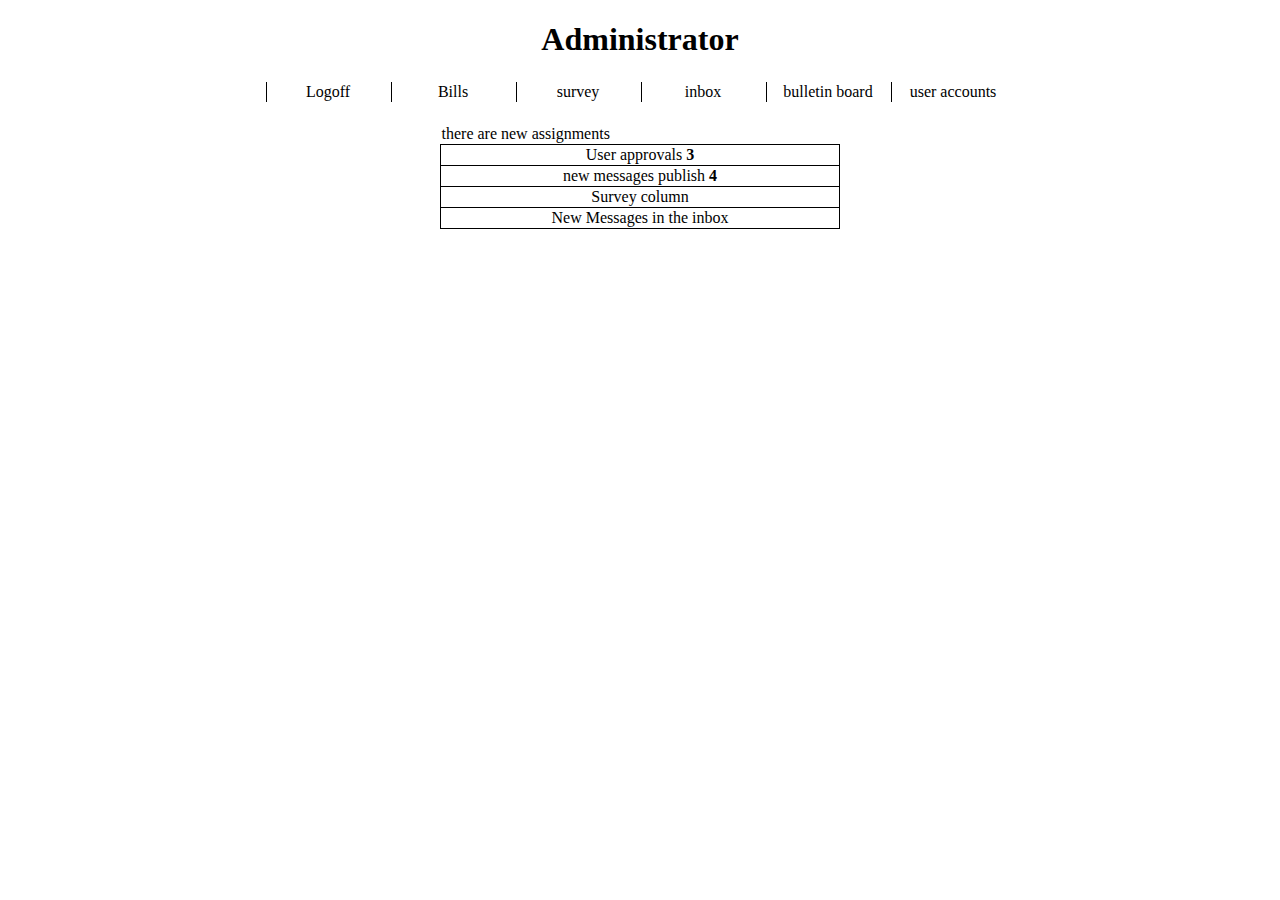
<file: public_html/admin.html>
<!DOCTYPE html>
<html>
    <head>
        <title></title>
        <meta http-equiv="Content-Type" content="text/html; charset=UTF-8">
        <link rel="stylesheet" href="Style/AdminStyle.css" >
        <script type="text/javascript" src="CodeJs/JSadmin.js" ></script>
    </head>
    <body>
        <h1 align="center">Administrator</h1>
        
        <!-- Menu Admin -->
        <table id="menuTable" align="center">
            <tr>
                <td class="menuCell" onclick="window.location.href = 'useraccounts.html';">user accounts</td>
                <td class="menuCell">bulletin board</td>
                <td class="menuCell">inbox</td>
                <td class="menuCell">survey</td>
                <td class="menuCell">Bills</td>
                <td class="menuCell">Logoff</td>
            </tr>
        </table>
        
        <!-- Mission content -->
        <div>
            <center>
                <table id="firstMessages">
                    <tr>
                    <td colspan="2">
                        there are new assignments
                    </td>
                </tr>
                <tr>
                    <td class="columnTableFirstMessage">
                        User approvals  <b>3</b>
                    </td>
                </tr>
                <tr>
                    <td class="columnTableFirstMessage"> new messages publish <b>4</b></td>
                </tr>
                <tr>
                    <td class="columnTableFirstMessage">Survey column </td>
                </tr>
                <tr>
                    <td class="columnTableFirstMessage">New Messages in the inbox</td>
                </tr>
            </table>
            </center>
        </div>
    </body>
</html>
</file>
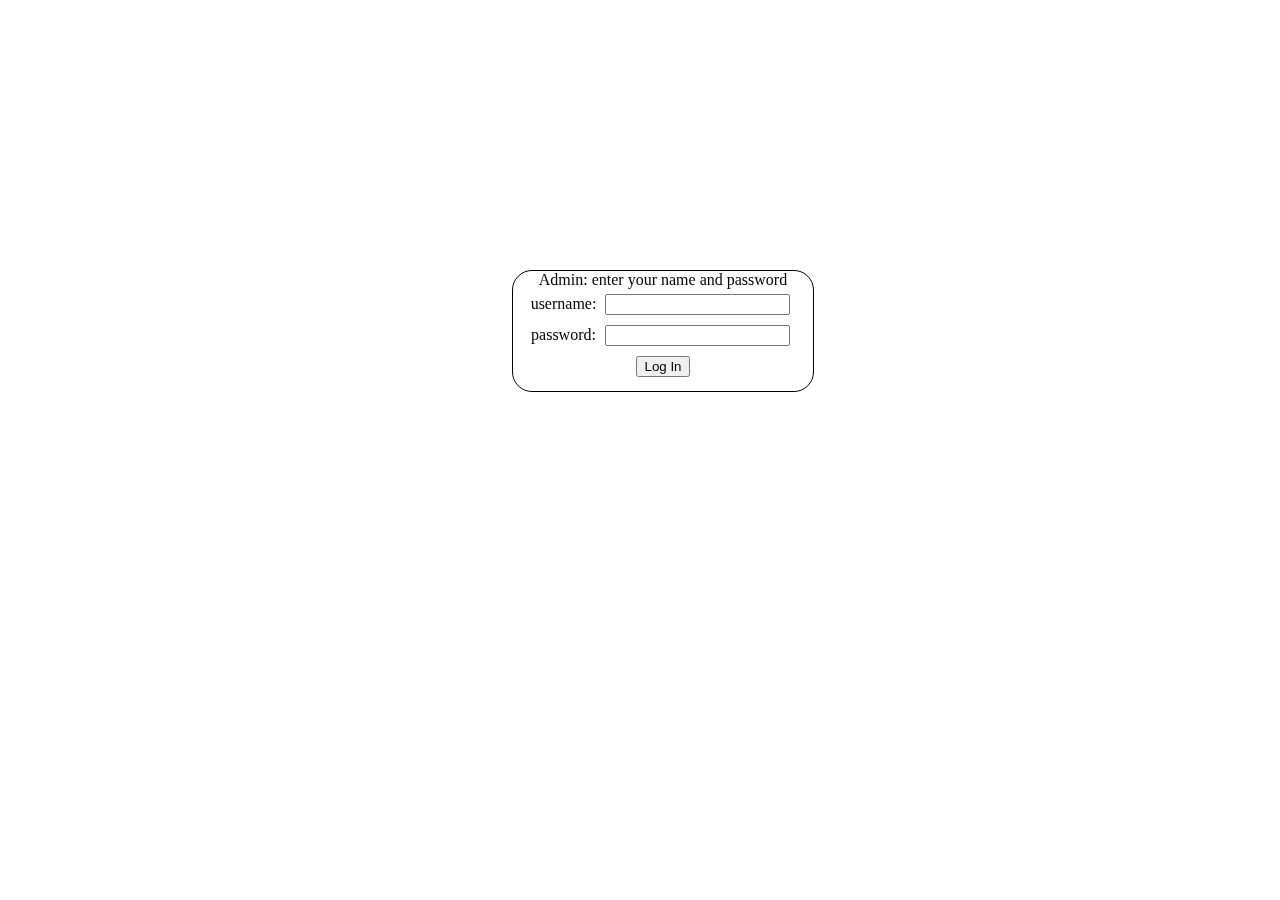
<file: public_html/loginAdmin.html>
<!--
To change this template, choose Tools | Templates
and open the template in the editor.
-->
<!DOCTYPE html>
<html>
    <head>
        <title></title>
        <meta http-equiv="Content-Type" content="text/html; charset=UTF-8">
        <link rel="stylesheet" href="Style/AdminStyle.css" type="text/css" >
        <script type="text/javascript" src="CodeJs/JSadmin.js" ></script>
    </head>
    <body>
        <div  class="divAdminLogin">
            <form action="" method="post">
            Admin: enter your name and password<br/>
            username: <input type="text" name="username" ><br/>
            password: <input type="text" name="password"><br/>
            <input type="submit" value="Log In"><br> 
            </form>
        </div>
    </body>
</html>
</file>
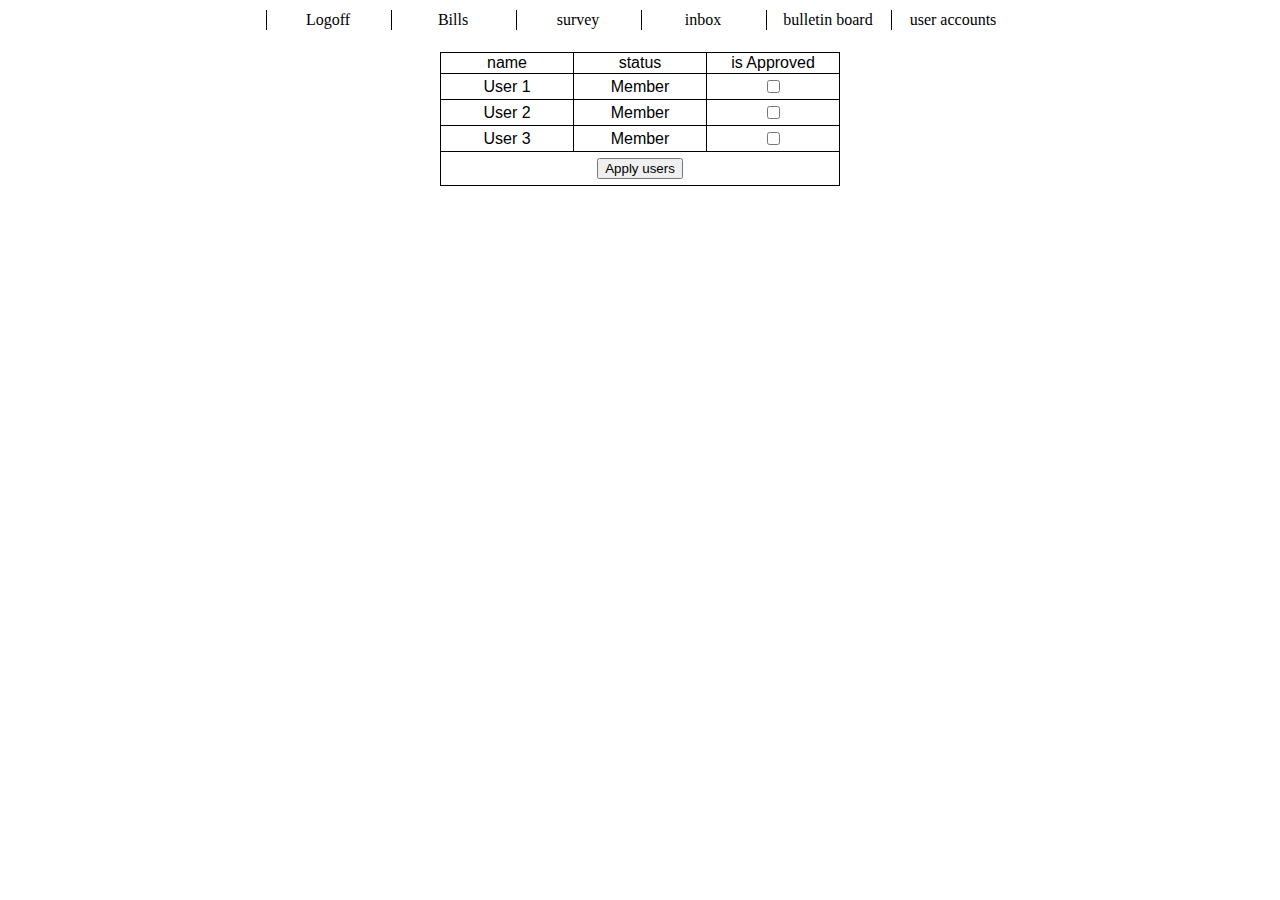
<file: public_html/useraccounts.html>
<!--
To change this template, choose Tools | Templates
and open the template in the editor.
-->
<!DOCTYPE html>
<html>
    <head>
        <title></title>
        <meta http-equiv="Content-Type" content="text/html; charset=UTF-8">
        <link rel="stylesheet" href="Style/AdminStyle.css" >
        <style type="text/css">
            
            #tableUser
            {
                border-collapse: collapse;
                margin: 20px;
            }
            
            #tableUser
            {
                border: black 1px solid;
            }
            
            .tdUser
            {
                width: 130px;
                text-align: center;
                font-family: sans-serif;
                border: black 1px solid;
            }
        </style>
    </head>
    <body>
         <!-- Menu Admin -->
        <table id="menuTable" align="center">
            <tr>
                <td class="menuCell">user accounts</td>
                <td class="menuCell">bulletin board</td>
                <td class="menuCell">inbox</td>
                <td class="menuCell">survey</td>
                <td class="menuCell">Bills</td>
                <td class="menuCell">Logoff</td>
            </tr>
        </table>
         
    <center>
        <table id="tableUser">
            <tr>
                <td class="tdUser" >name</td>
                 <td class="tdUser" >status</td>
                 <td class="tdUser" >is Approved</td>
            </tr>
            <tr>
                 <td class="tdUser" >User 1</td>
                 <td class="tdUser" >Member</td>
                 <td class="tdUser" ><input type="checkbox" value="user1" ></td>
            </tr>
            <tr>
                 <td class="tdUser" >User 2</td>
                 <td class="tdUser" >Member</td>
                 <td class="tdUser" ><input type="checkbox" value="user2" ></td>
            </tr>
            <tr>
                 <td class="tdUser" >User 3</td>
                 <td class="tdUser" >Member</td>
                 <td class="tdUser" ><input type="checkbox" value="user3" ></td>
            </tr>
            <tr>
                <td class="tdUser" colspan="3">
                    <input type="button" value="Apply users">
                </td>
            </tr>
        </table>
    </center>
        
    </body>
</html>
</file>
<file: public_html/Style/AdminStyle.css>
.divAdminLogin
{
    position: fixed;
    top: 30%;
    bottom: 50%;
    right: 40%;
    left: 40%;
    width: 300px;
    height: 120px;
    border: black 1px solid;
    text-align: center;
    
    border-radius: 20px;
}

#outerDiv 
{
    position: fixed;
    width: 1200px;
    top: 70px;
    bottom: 10%;
    left: 30px;
}

.mainScreenDivs
{
    position: relative;
    border: black 1px solid;
    margin: 3px;
    font-family: sans-serif;
}

#menuDiv
{
    text-align: right;
    width: 20%;
    float: right;
}

#mainScreen
{
    text-align: right;
    width: 75%;
    float: right;
}

#menuTable
{
    direction: rtl;
    cursor: pointer;
    text-align: center;
}

td.menuCell
{
    border-left: black 1px solid;
    width: 120px;
}
input
{
    margin: 5px;
}

#firstMessages
{
    margin-top: 20px;
    border-collapse: collapse;
    width: 400px;
}

.columnTableFirstMessage
{
   text-align: center;
   width: 70px;
   border: black 1px solid;
}
</file>
